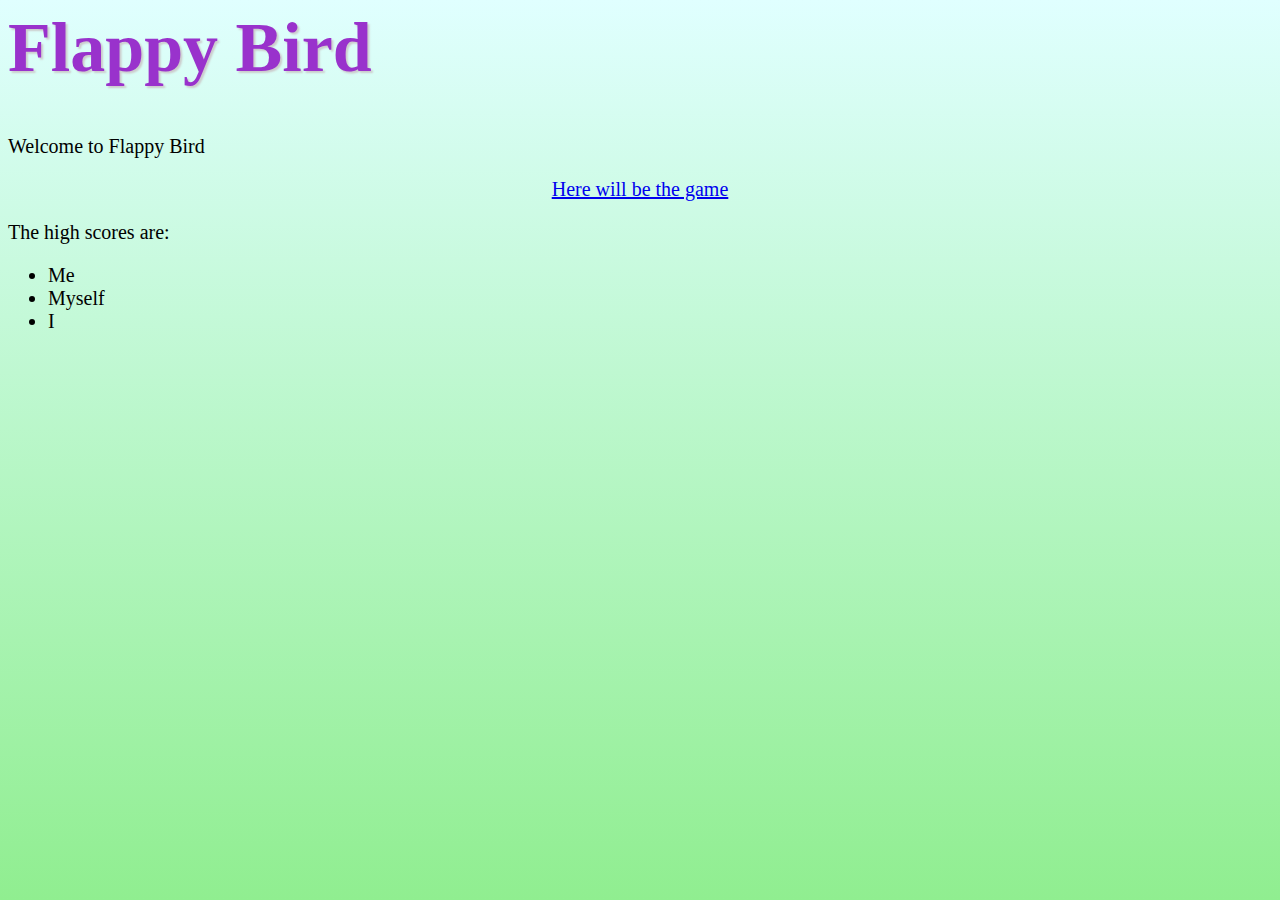
<file: pages/index.html>
<html>
<head>
    <title>Flappy Bird</title>
    <link rel="stylesheet" href="../assets/style.css"/>
</head>
<body>
<h1>Flappy Bird</h1>
<p>Welcome to Flappy Bird</p>
<p id="gameLink">
    <a href = "example.html">Here will be the game</a></p>

<p>The high scores are:</p>
<ul>
    <li>Me</li>
    <li>Myself</li>
    <li>I</li>
</ul>
</body>
</html>
</file>
<file: assets/style.css>
h1{
    color: darkorchid;
    font-size: 70px;

    font-family: cursive;

    text-shadow: 2px 2px 2px #CCCCCC;
}

body{
    background: -webkit-linear-gradient(lightcyan, lightgreen); /* For Safari 5.1 to 6.0 */
    font-family: cursive;
    font-size: 20px

}

#gameLink{
    text-align: center;
}

#greeting {
    position: absolute;
    left: 40%;
    top: 40%;
    background: #fff;
    width: 350px;
    height: 300px;
    border: 2px solid gray;
    border-radius: 5px;
    padding: 20px;
    display: none;
}
</file>
